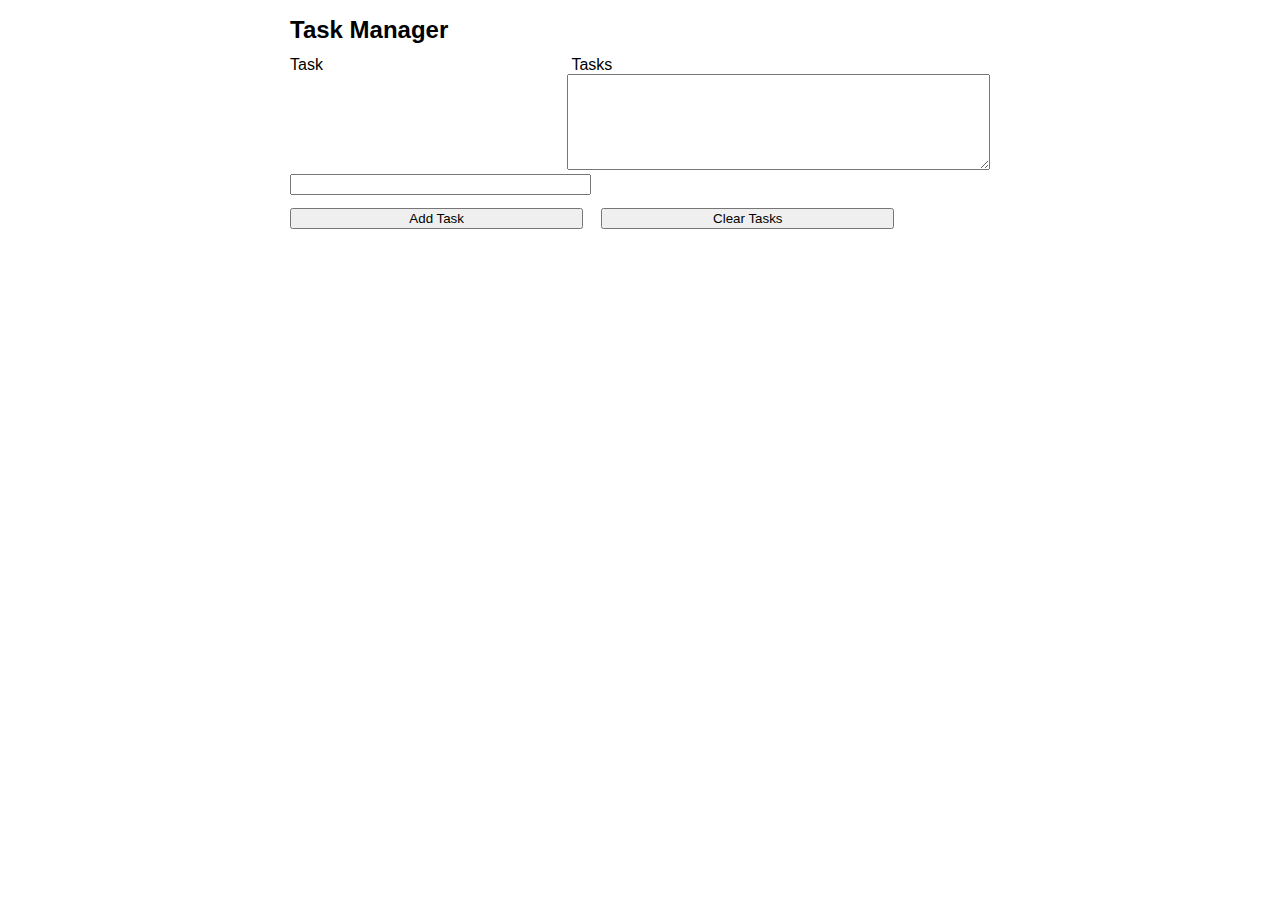
<file: index.html>
<!DOCTYPE html>
<html lang="en">
<head>
    <meta charset="UTF-8">
    <title>Lab 13: The Task Manager Application</title>
    <link href="css/styles.css" rel="stylesheet">
    <script src="js/script.js" defer></script>
</head>
<body>
    <main>
        <h1>Task Manager</h1>
        <div id="tasks">
            <span id="name">&nbsp;</span>Tasks<br>
            <textarea id="task_list" rows="6" cols="50"></textarea>
        </div>

        <label for="task">Task</label><br>
        <input type="text" name="task" id="task"><br>

        <input type="button" name="add_task" id="add_task" value="Add Task">
        <input type="button" name="clear_tasks" id="clear_tasks" value="Clear Tasks"><br>
    </main> 
</body>
</html>
</file>
<file: css/styles.css>
body {
    font-family: sans-serif;
    width: 700px;
    margin: 0 auto;
	padding: 0 2em 1em;
}
h1 { 
    font-size: 150%;
    margin-bottom: .5em;
}
label {
    float: left;
    width: 8em;
}
input {
    width: 22em;
    margin-right: 1em;
    margin-bottom: 1em;
}
#tasks {
    margin-top: 0;
    float: right;
}
</file>
